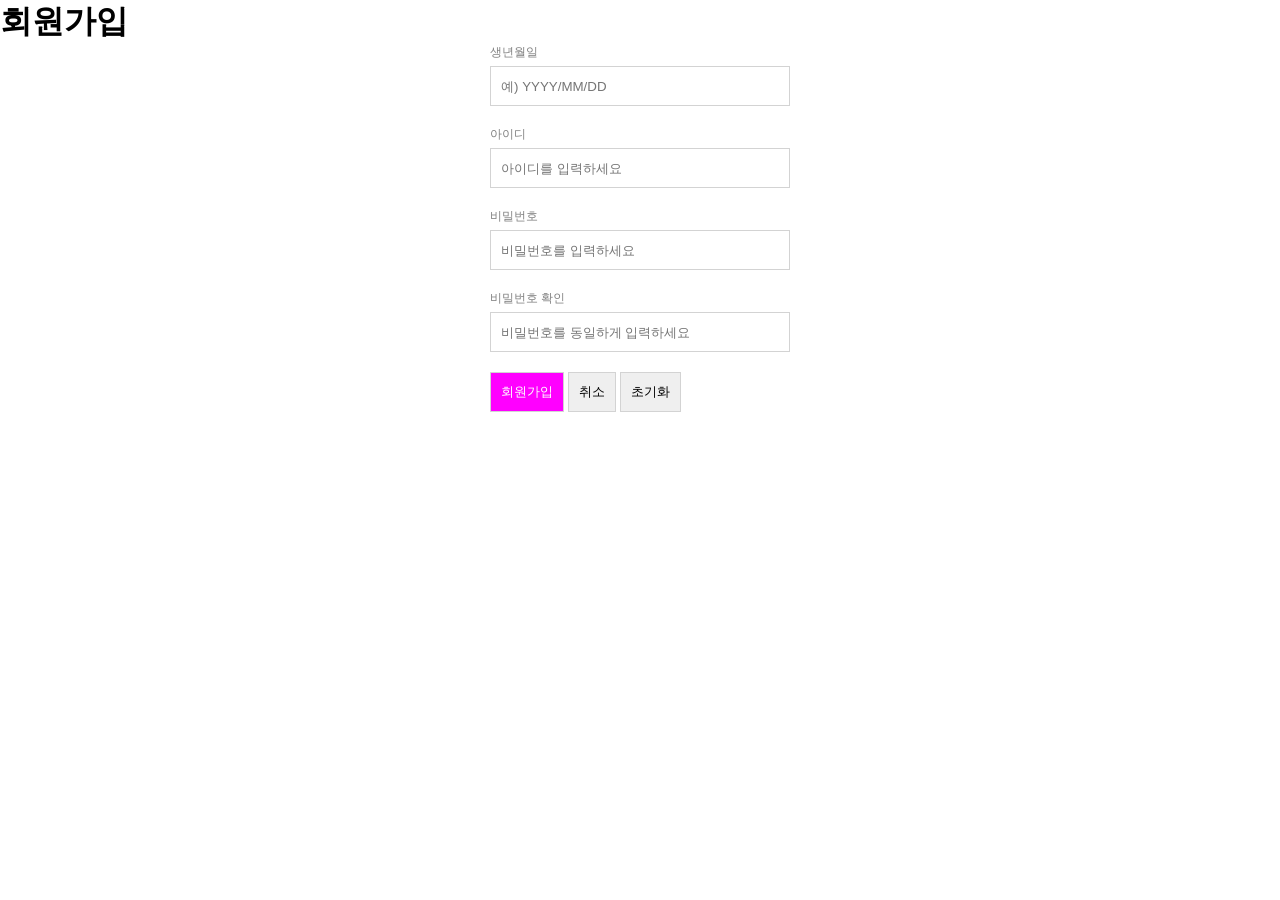
<file: third/index.html>
<!DOCTYPE html>
<html lang="en">
  <head>
    <meta charset="UTF-8" />
    <meta name="viewport" content="width=device-width, initial-scale=1.0" />
    <title>회원가입</title>
    <link rel="stylesheet" href="style.css" />
  </head>
  <body>
    <h1>회원가입</h1>
    <form>
      <label for="b">생년월일</label>
      <input type="text" placeholder="예) YYYY/MM/DD" id="b" />

      <label for="i">아이디</label>
      <input type="text" placeholder="아이디를 입력하세요" id="i" />

      <label for="p">비밀번호</label>
      <input type="text" placeholder="비밀번호를 입력하세요" id="p" />

      <label for="c">비밀번호 확인</label>
      <input type="text" placeholder="비밀번호를 동일하게 입력하세요" id="c" />
      <div>
        <input type="submit" value="회원가입" />
        <input type="button" value="취소" />
        <input type="reset" value="초기화" />
      </div>
    </form>
    <script src="index.js"></script>
  </body>
</html>
</file>
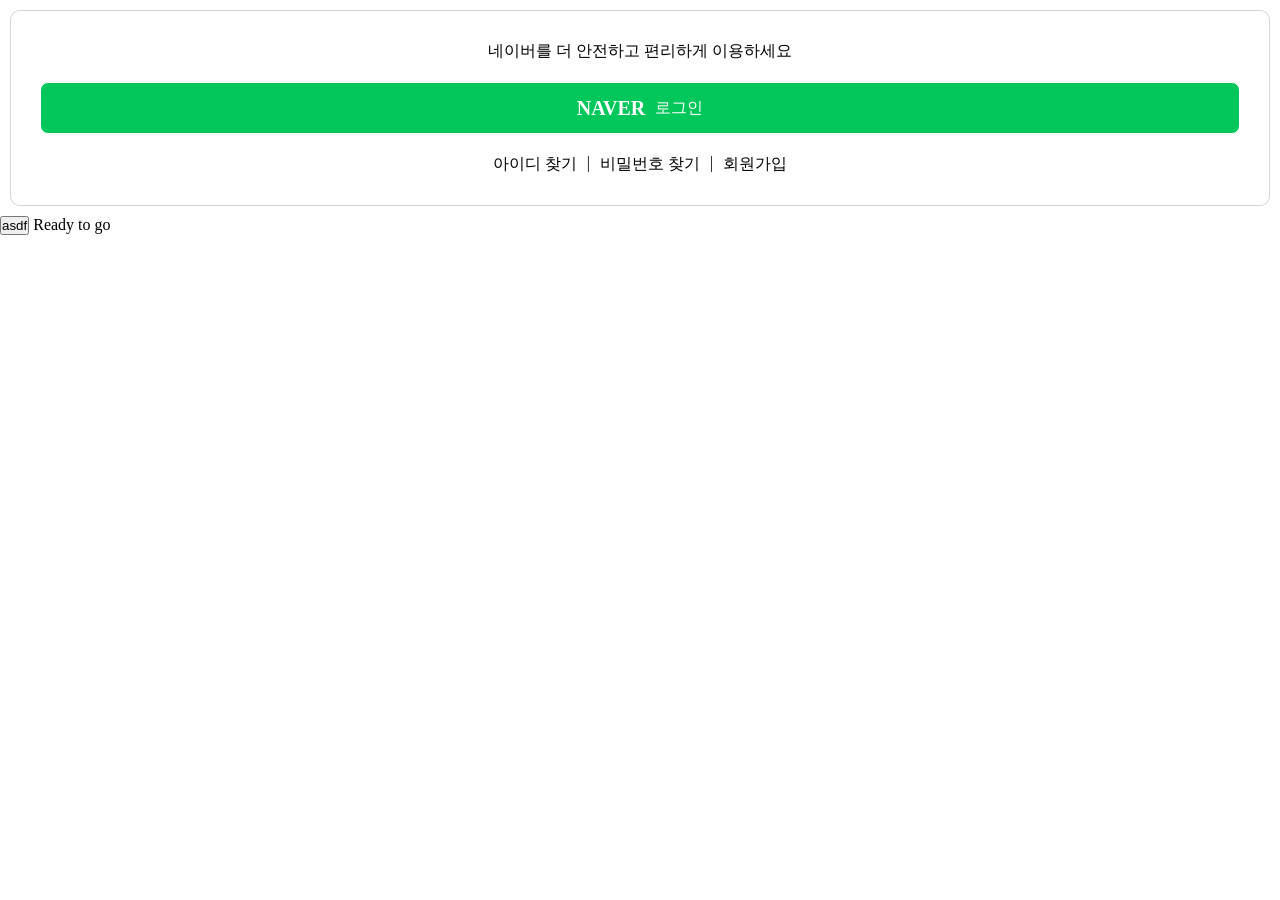
<file: first/second/index.html>
<!DOCTYPE html>
<html lang="en">
  <head>
    <meta charset="UTF-8" />
    <meta name="viewport" content="width=device-width, initial-scale=1.0" />
    <title>네이버 로그인 박스</title>

    <link rel="stylesheet" href="style.css" />
  </head>
  <body>
    <!-- div:? division, 아무런 특성이 없다. -->
    <div class="login-box">
      <div>
        <div>네이버를 더 안전하고 편리하게 이용하세요</div>
        <div class="btn">
          <div>NAVER</div>
          <div>로그인</div>
        </div>
        <div class="wrap">
          <div id="find_id">아이디 찾기</div>
          <div>|</div>
          <div id="find_pw">비밀번호 찾기</div>
          <div>|</div>
          <div id="sing_up">회원가입</div>
        </div>
      </div>
    </div>

    <button class="btn">asdf</button>
    <script src="index.js"></script>
  </body>
</html>
</file>
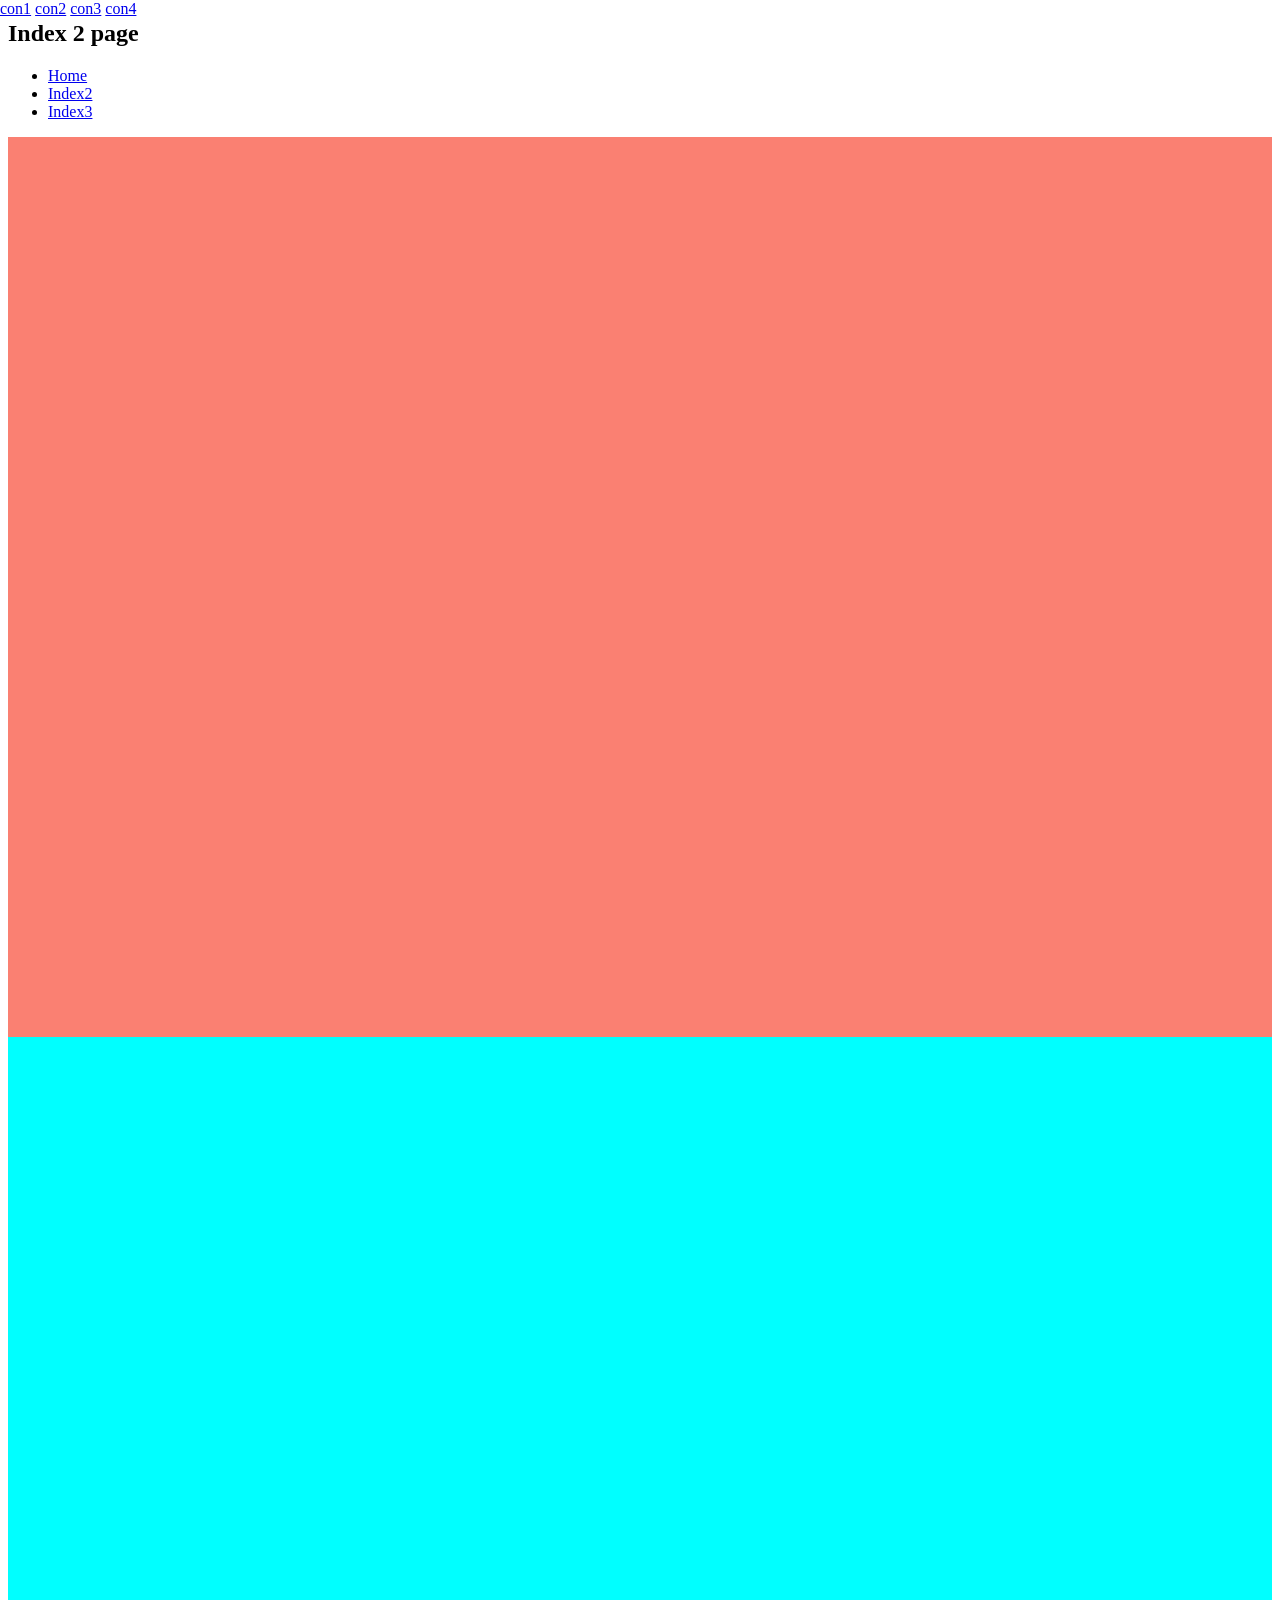
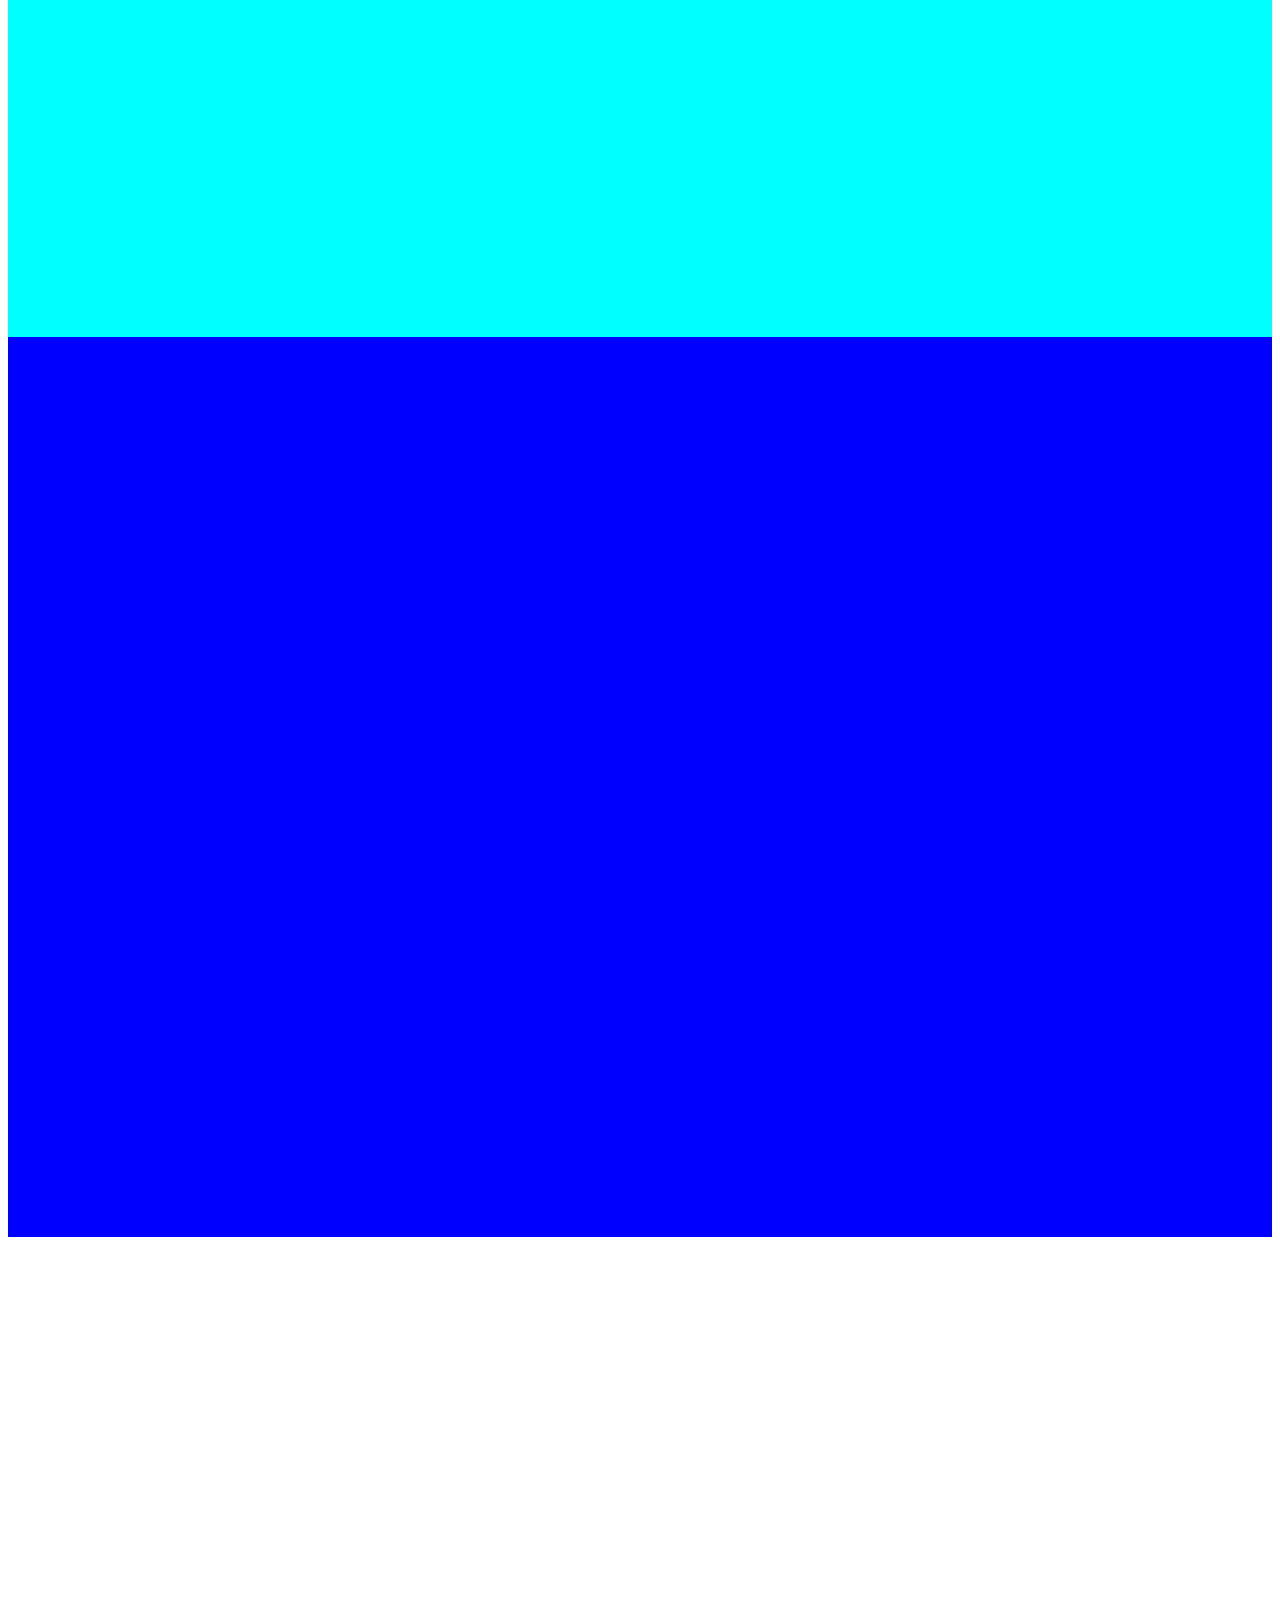
<file: first/index2.html>
<!DOCTYPE html>
<html lang="en">
  <head>
    <meta charset="UTF-8" />
    <meta name="viewport" content="width=device-width, initial-scale=1.0" />
    <title>Document</title>

    <style>
      .con {
        height: 100vh;
      }

      .fixed {
        position: fixed;
        top: 0;
        left: 0;
        width: 100%;
        background-color: white;
      }
    </style>
  </head>
  <body>
    <div class="fixed">
      <a href="#con1">con1</a>
      <a href="#con2">con2</a>
      <a href="#con3">con3</a>
      <a href="#con4">con4</a>
    </div>
    <h2>Index 2 page</h2>
    <ul>
      <li><a href="index.html">Home</a></li>
      <li><a href="index2.html">Index2</a></li>
      <li><a href="index3.html">Index3</a></li>
    </ul>

    <div class="con" style="background-color: salmon" id="con1"></div>
    <div class="con" style="background-color: aqua" id="con2"></div>
    <div class="con" style="background-color: blue" id="con3"></div>
    <div class="con" id="con4"></div>
  </body>
</html>
</file>
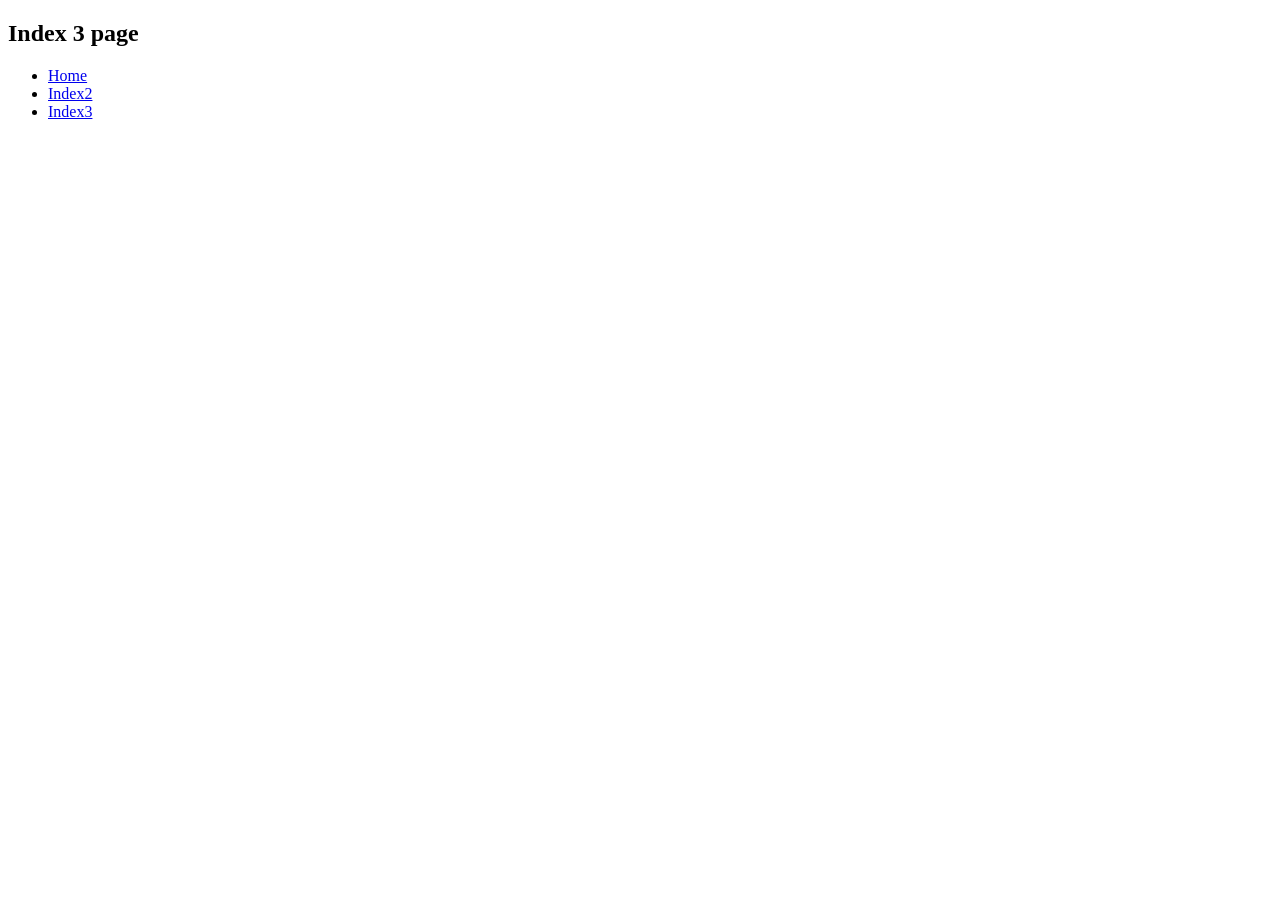
<file: first/index3.html>
<!DOCTYPE html>
<html lang="en">
  <head>
    <meta charset="UTF-8" />
    <meta name="viewport" content="width=device-width, initial-scale=1.0" />
    <title>Document</title>
  </head>
  <body>
    <h2>Index 3 page</h2>
    <ul>
      <li><a href="index.html">Home</a></li>
      <li><a href="index2.html">Index2</a></li>
      <li><a href="index3.html">Index3</a></li>
    </ul>
  </body>
</html>
</file>
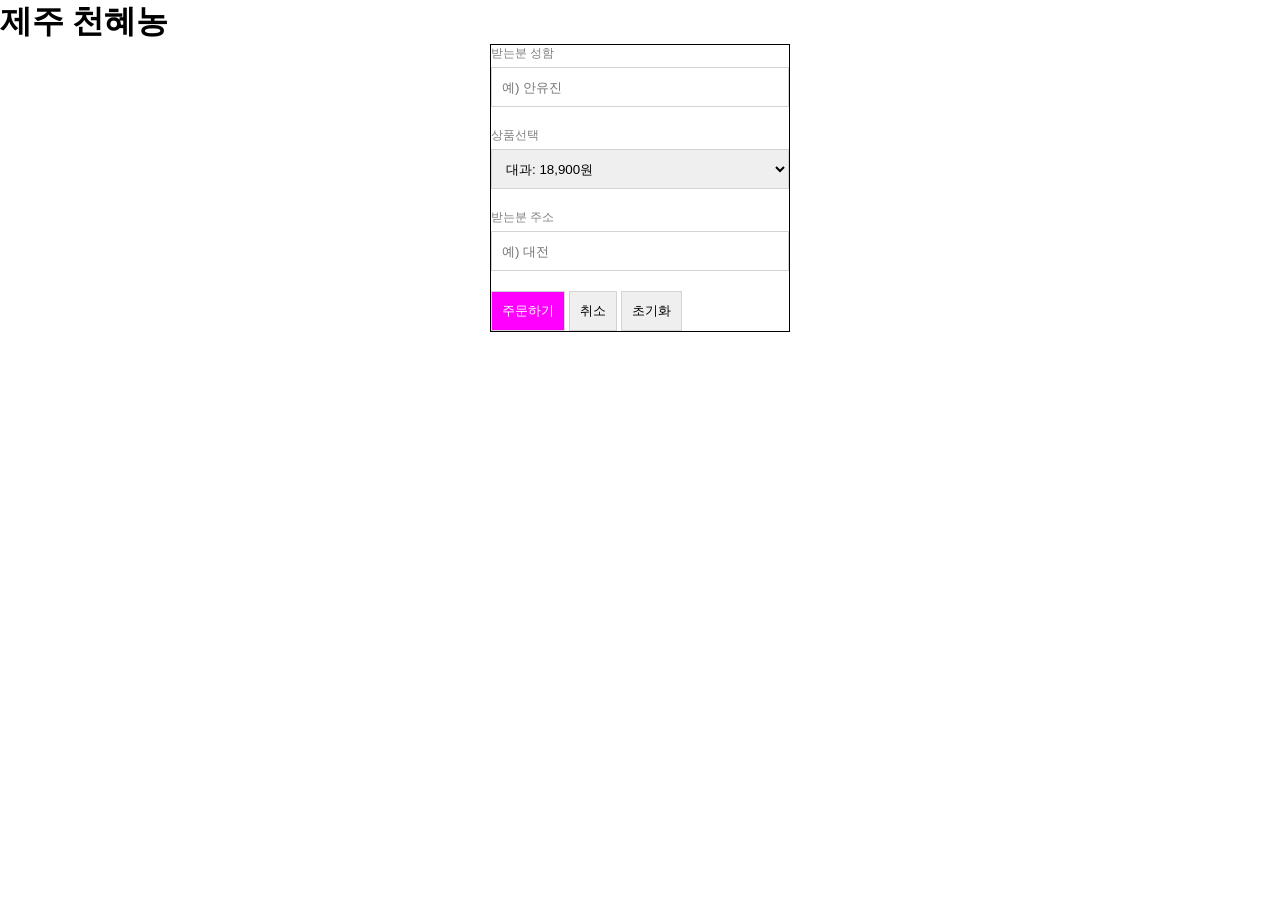
<file: second/form.html>
<!DOCTYPE html>
<html lang="en">
  <head>
    <meta charset="UTF-8" />
    <meta name="viewport" content="width=device-width, initial-scale=1.0" />
    <title>상품구매</title>
    <link rel="stylesheet" href="form.css" />
  </head>
  <body>
    <h1>제주 천혜농</h1>
    <form>
      <label for="r">받는분 성함</label>
      <input type="text" placeholder="예) 안유진" id="r" />

      <label for="i">상품선택</label>
      <select id="i">
        <option value="i">상품을 선택해주세요.</option>
        <option value="189000" selected>소과: 18,900원</option>
        <option value="18900" selected>대과: 18,900원</option>
      </select>

      <label for="a">받는분 주소</label>
      <input type="text" placeholder="예) 대전 " id="a" />
      <div>
        <input type="submit" value="주문하기" />
        <input type="button" value="취소" />
        <input type="reset" value="초기화" />
      </div>
    </form>
    <script src="form.js"></script>
  </body>
</html>
</file>
<file: third/style.css>
* {
  margin: 0;
  padding: 0;
  box-sizing: border-box;
}

form {
  display: flex;
  flex-direction: column;
  max-width: 300px;
  margin: 0 auto;
}

form label {
  font-size: 12px;
  color: gray;
  margin-bottom: 5px;
}

form select,
form input {
  height: 40px;
  outline: none;
  border: 1px solid lightgray;
  padding: 0 10px;
  margin-bottom: 20px;
}

form div input {
  margin-bottom: 0;
  flex: 1;
  cursor: pointer;
}

form div input:hover {
  opacity: 0.8;
}

form div input:active {
  opacity: 0.5;
  transform: scale(0.95);
}

form div :first-child {
  flex: 2;
  background-color: magenta;
  color: white;
}
</file>
<file: first/second/style.css>
* {
  margin: 0;
  padding: 0;
  color: inherit
  text-decoration: none;
}
.login-box {
  border: 1px solid;
  border-color: lightgray;
  border-radius: 10px;
  margin: 10px;
  padding: 30px;
}
.login-box > div {
  /* 자식요소에게 적용할 수 잇는 정렬 규칙 */
  display: flex;
  /* flex 좌우로 나란히 */
  flex-direction: column;
  /* column => 위아래정렬 */
  row-gap: 20px;
  align-items: center;
}
/* 앞에 있는 클래스 안에 있는 클래스를 선택 */
.login-box .btn {
  border: 1px solid;
  width: 100%;
  display: flex;
  background-color: #02c75a;
  color: white;
  height: 50px;
  justify-content: center;
  align-items: center;
  /* jcc aic */
  column-gap: 10px;
  border-radius: 8px;
}
.login-box .btn > :first-child {
  font-weight: 900;
  font-size: 20px;
}
.login-box .wrap {
  /* border: 1px solid; */
  display: flex;
  column-gap: 10px;
}
/* .클래스이름 #아이디이름 */
.login-box .btn,
#find_id,
#find_pw,
#sign_up {
  cursor: pointer;
}
.login-box .btn:hover,
#find_id:hover,
#find_pw:hover,
#sign_up:hover {
  opacity: 0.8;
}
.login-box .btn:active,
#find_id:active,
#find_pw:active,
#sign_up:active {
  opacity: 0.5;
  transform: scale(0.98);
}
</file>
<file: second/form.css>
* {
  margin: 0;
  padding: 0;
  box-sizing: border-box;
}

form {
  display: flex;
  flex-direction: column;
  max-width: 300px;
  margin: 0 auto;
}

form label {
  font-size: 12px;
  color: gray;
  margin-bottom: 5px;
}

form select,
form input {
  height: 40px;
  outline: none;
  border: 1px solid lightgray;
  padding: 0 10px;
  margin-bottom: 20px;
}

form div input {
  margin-bottom: 0;
  flex: 1;
  cursor: pointer;
}

form div input:hover {
  opacity: 0.8;
}

form div input:active {
  opacity: 0.5;
  transform: scale(0.95);
}

form div :first-child {
  flex: 2;
  background-color: magenta;
  color: white;
}
</file>
